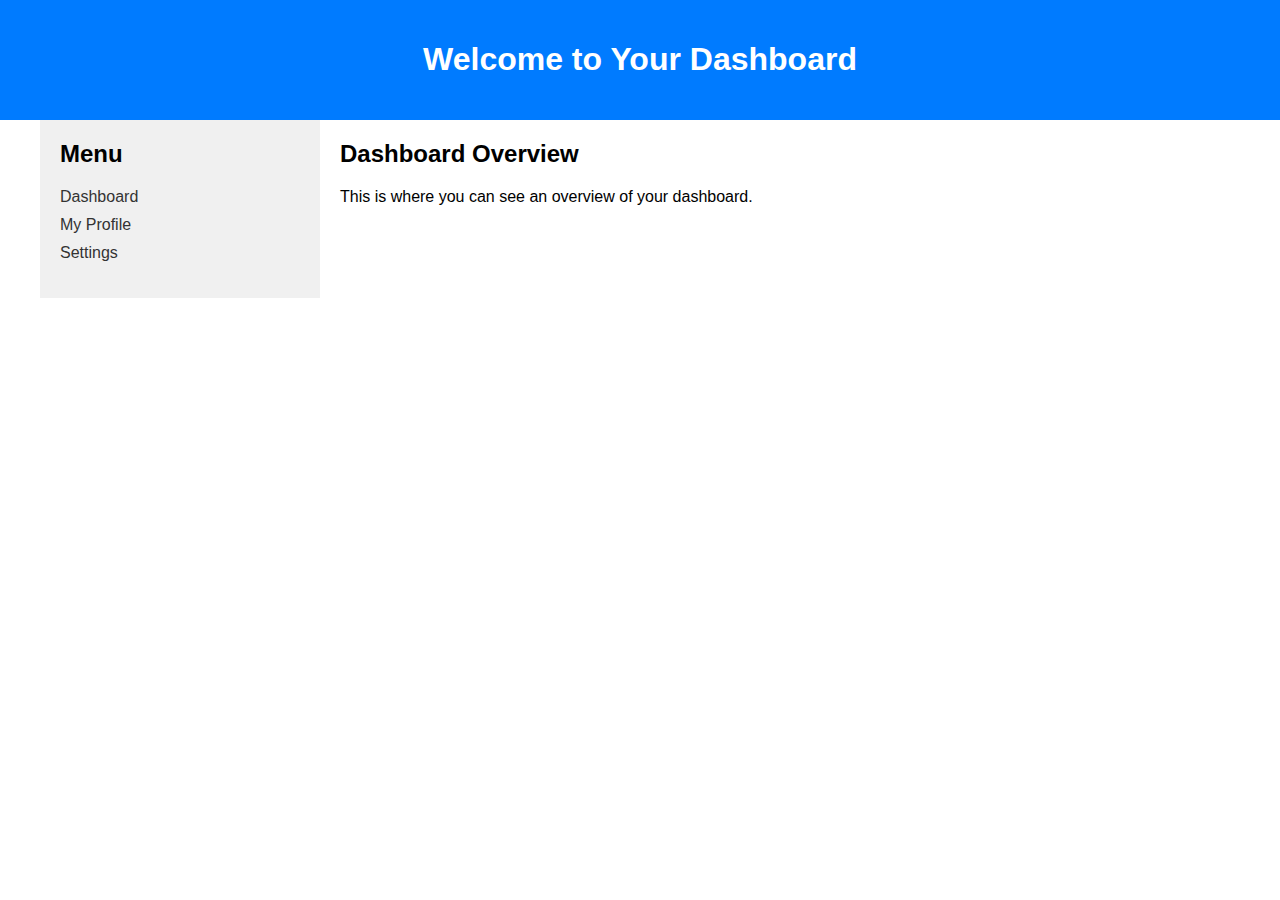
<file: dashboard.html>
<!DOCTYPE html>
<html lang="en">
<head>
    <meta charset="UTF-8">
    <meta name="viewport" content="width=device-width, initial-scale=1.0">
    <title>Dashboard</title>
    <link rel="stylesheet" href="dash.css">
</head>
<body>
    <header>
        <h1>Welcome to Your Dashboard</h1>
        <!-- Add any other header content here -->
    </header>
    <div class="container">
        <aside class="sidebar">
            <h2>Menu</h2>
            <ul>
                <li><a href="#">Dashboard</a></li>
                <li><a href="#">My Profile</a></li>
                <li><a href="#">Settings</a></li>
                <!-- Add more menu items as needed -->
            </ul>
        </aside>
        <main class="content">
            <h2>Dashboard Overview</h2>
            <p>This is where you can see an overview of your dashboard.</p>
            <!-- Add more content as needed -->
        </main>
    </div>
</body>
</html>
</file>
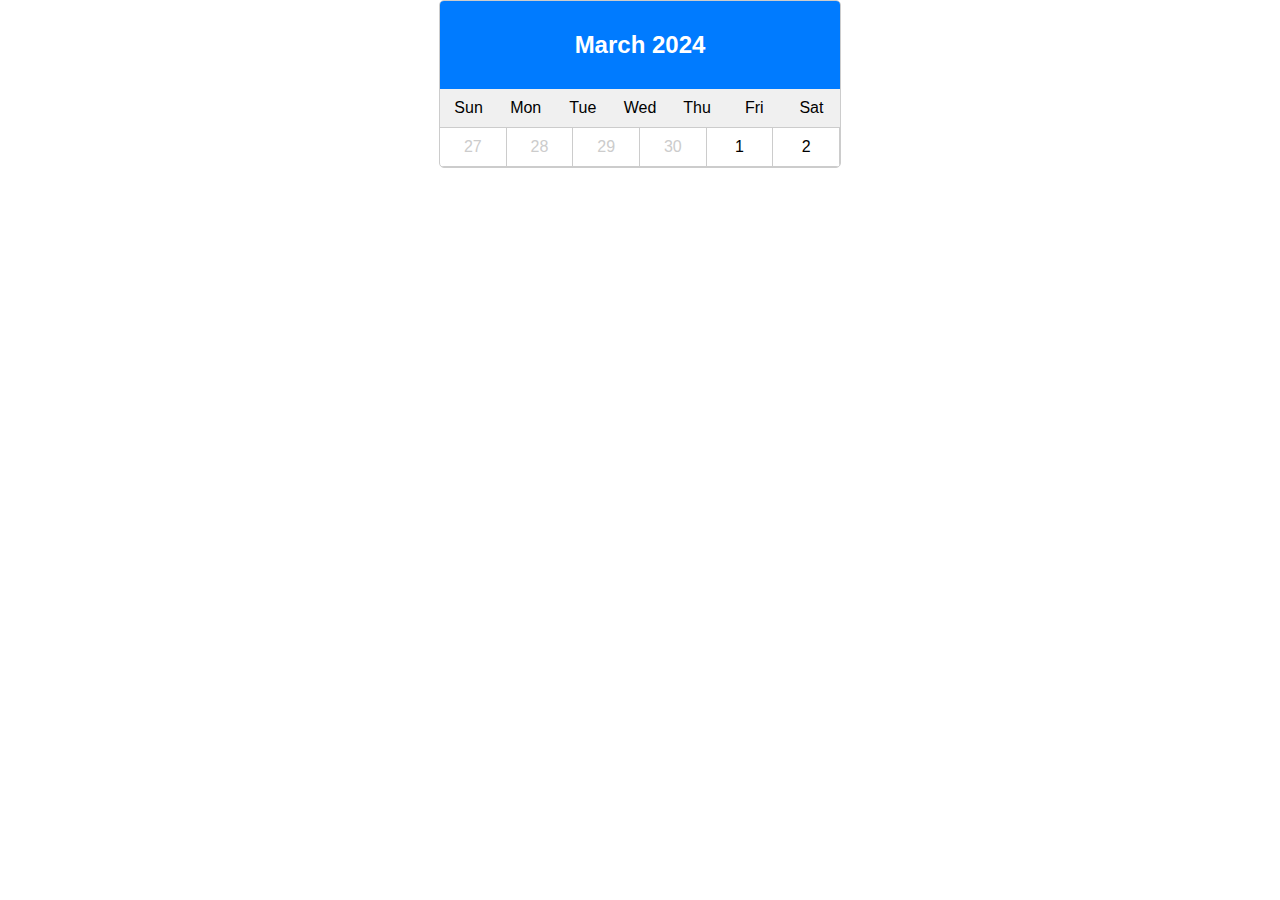
<file: diary.html>
<!DOCTYPE html>
<html lang="en">
<head>
    <meta charset="UTF-8">
    <meta name="viewport" content="width=device-width, initial-scale=1.0">
    <title>Simple Calendar</title>
    <link rel="stylesheet" href="diary.css">
</head>
<body>
    <div class="calendar">
        <div class="month">
            <h2>March 2024</h2>
        </div>
        <div class="weekdays">
            <div>Sun</div>
            <div>Mon</div>
            <div>Tue</div>
            <div>Wed</div>
            <div>Thu</div>
            <div>Fri</div>
            <div>Sat</div>
        </div>
        <div class="days">
            <div class="day other-month">27</div>
            <div class="day other-month">28</div>
            <div class="day other-month">29</div>
            <div class="day other-month">30</div>
            <div class="day">1</div>
            <div class="day">2</div>
            <!-- Add more days as needed -->
        </div>
    </div>
</body>
</html>
</file>
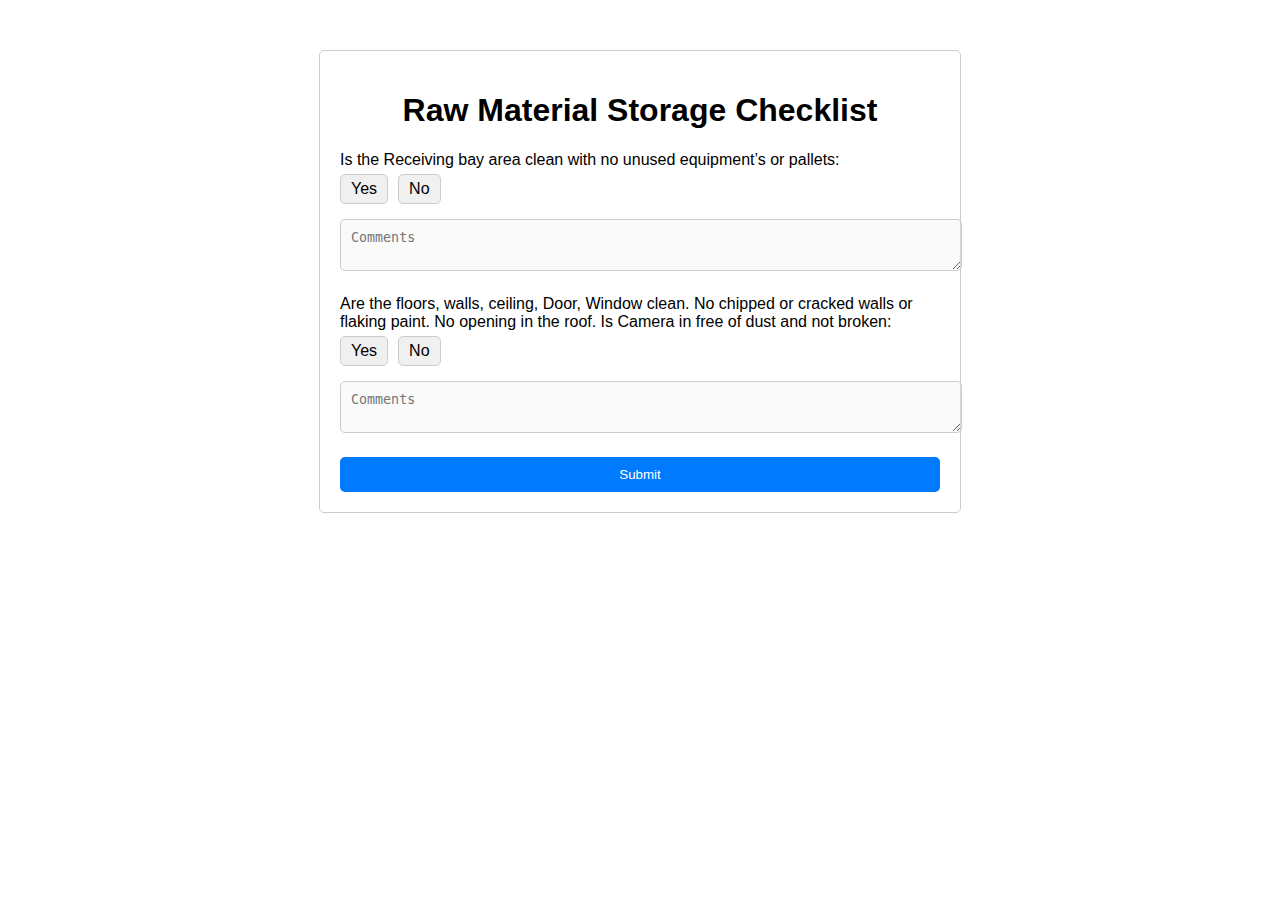
<file: forms/dailychecklist.html>
<!DOCTYPE html>
<html lang="en">
<head>
    <meta charset="UTF-8">
    <meta name="viewport" content="width=device-width, initial-scale=1.0">
    <title>Raw Material Storage Checklist</title>
    <link rel="stylesheet" href="dailychecklist.css">
</head>
<body>
    <div class="container">
        <h1>Raw Material Storage Checklist</h1>
        <form id="raw-material-form">
            <div class="form-group">
                <label for="receiving-bay-clean">Is the Receiving bay area clean with no unused equipment’s or pallets:</label>
                <div class="answer">
                    <input type="radio" id="receiving-bay-clean-yes" name="receiving-bay-clean" value="yes">
                    <label for="receiving-bay-clean-yes">Yes</label>
                    <input type="radio" id="receiving-bay-clean-no" name="receiving-bay-clean" value="no">
                    <label for="receiving-bay-clean-no">No</label>
                </div>
                <textarea id="receiving-bay-clean-comments" name="receiving-bay-clean-comments" placeholder="Comments" disabled></textarea>
            </div>
            
            <div class="form-group">
                <label for="floors-walls-clean">Are the floors, walls, ceiling, Door, Window clean. No chipped or cracked walls or flaking paint. No opening in the roof. Is Camera in free of dust and not broken:</label>
                <div class="answer">
                    <input type="radio" id="floors-walls-clean-yes" name="floors-walls-clean" value="yes">
                    <label for="floors-walls-clean-yes">Yes</label>
                    <input type="radio" id="floors-walls-clean-no" name="floors-walls-clean" value="no">
                    <label for="floors-walls-clean-no">No</label>
                </div>
                <textarea id="floors-walls-clean-comments" name="floors-walls-clean-comments" placeholder="Comments" disabled></textarea>
            </div>

            <!-- Add more checklist items here -->
            
            <button type="submit" id="submit-btn" disabled>Submit</button>
        </form>
    </div>
    <script src="dailychecklist.js"></script>
</body>
</html>
</file>
<file: dash.css>
body {
    font-family: Arial, sans-serif;
    margin: 0;
    padding: 0;
}

header {
    background-color: #007bff;
    color: #fff;
    padding: 20px;
    text-align: center;
}

.container {
    display: flex;
    max-width: 1200px;
    margin: 0 auto;
}

.sidebar {
    width: 20%;
    background-color: #f0f0f0;
    padding: 20px;
}

.sidebar h2 {
    margin-top: 0;
}

.sidebar ul {
    list-style-type: none;
    padding: 0;
}

.sidebar ul li {
    margin-bottom: 10px;
}

.sidebar ul li a {
    color: #333;
    text-decoration: none;
}

.sidebar ul li a:hover {
    text-decoration: underline;
}

.content {
    flex: 1;
    padding: 20px;
}

.content h2 {
    margin-top: 0;
}
</file>
<file: diary.css>
body {
    font-family: Arial, sans-serif;
    margin: 0;
    padding: 0;
}

.calendar {
    max-width: 400px;
    margin: 0 auto;
    border: 1px solid #ccc;
    border-radius: 5px;
    overflow: hidden;
}

.month {
    background-color: #007bff;
    color: #fff;
    padding: 10px;
    text-align: center;
}

.weekdays {
    display: flex;
}

.weekdays div {
    flex: 1;
    padding: 10px;
    text-align: center;
    background-color: #f0f0f0;
    border-bottom: 1px solid #ccc;
}

.days {
    display: flex;
    flex-wrap: wrap;
}

.day {
    flex: 1;
    padding: 10px;
    text-align: center;
    border-right: 1px solid #ccc;
    border-bottom: 1px solid #ccc;
}

.day.other-month {
    color: #ccc;
}
</file>
<file: forms/dailychecklist.css>
body {
    font-family: Arial, sans-serif;
    margin: 0;
    padding: 0;
}

.container {
    max-width: 600px;
    margin: 50px auto;
    padding: 20px;
    border: 1px solid #ccc;
    border-radius: 5px;
}

h1 {
    text-align: center;
}

.form-group {
    margin-bottom: 20px;
}

label {
    display: block;
    margin-bottom: 5px;
}

.answer {
    display: flex;
    margin-bottom: 10px;
}

.answer input[type="radio"] {
    display: none;
}

.answer label {
    cursor: pointer;
    margin-right: 10px;
    padding: 5px 10px;
    border-radius: 5px;
    background-color: #f0f0f0;
    border: 1px solid #ccc;
}

.answer input[type="radio"]:checked + label {
    background-color: #007bff;
    color: #fff;
    border-color: #007bff;
}

textarea {
    width: 100%;
    padding: 10px;
    border: 1px solid #ccc;
    border-radius: 5px;
    resize: vertical;
}

button {
    display: block;
    width: 100%;
    padding: 10px;
    background-color: #007bff;
    color: #fff;
    border: none;
    border-radius: 5px;
    cursor: pointer;
}

button:hover {
    background-color: #0056b3;
}
</file>
